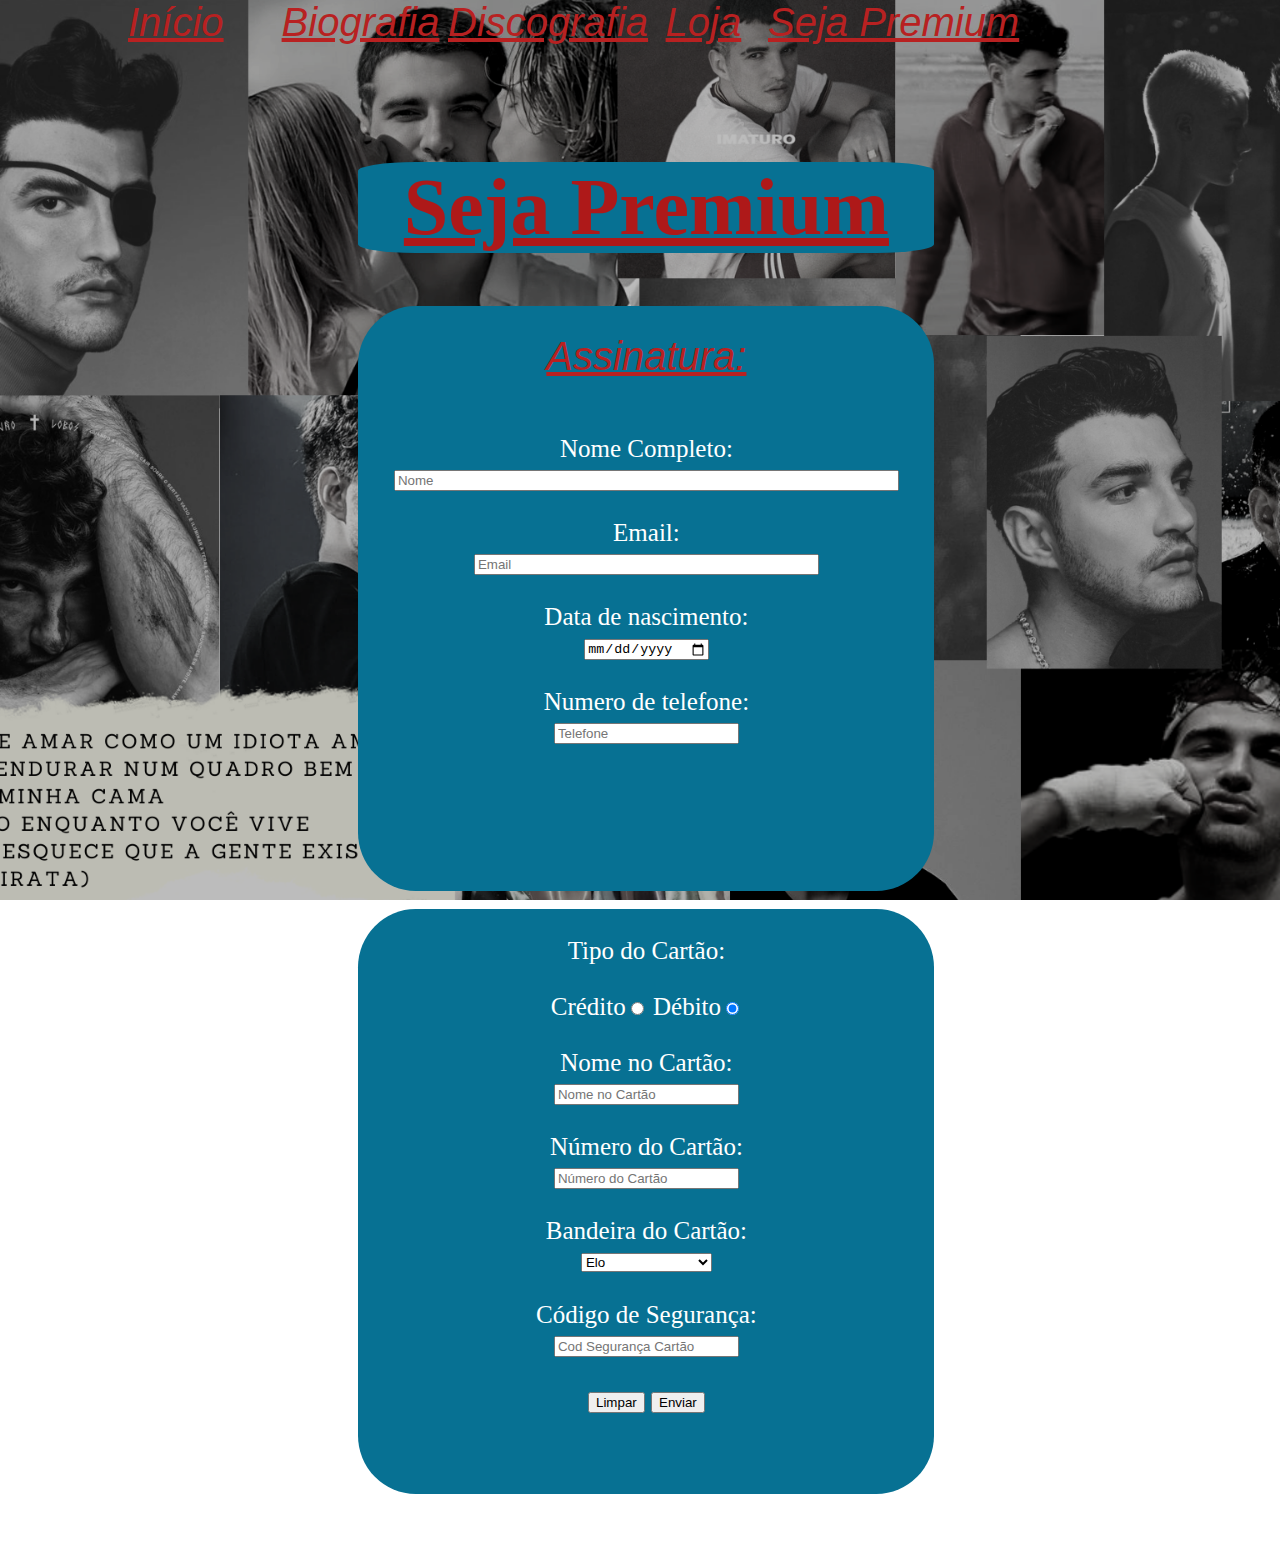
<file: formpremium.html>
<!DOCTYPE html>
<html lang="en">

<head>
    <meta charset="UTF-8">
    <meta http-equiv="X-UA-Compatible" content="IE=edge">
    <meta name="viewport" content="width=device-width, initial-scale=1.0">
    <title>Formulario Premium</title>
    <link rel="stylesheet" href="style.css">
    <link rel="icon" href="imgSite/fav1.png">
    <style type="text/css">
        #form {
            background-color: #077193;
            text-align: center;
            font-size: 25px;
            font-family: fantasy;
            color:white;
            width: 45%;
            height:65%;
            position: relative;
            left: 28%; 
            border-radius: 10%;           

        }
    </style>
</head>

<body class="bg">

    <a class="menu" href="index.html" style="position:absolute; left: 10%;">Início</a>
    <a class="menu" href="pagBiografia.html" style="position:absolute; left: 22%;">Biografia</a>
    <a class="menu" href="pagDiscografia.html" style="position:absolute; left: 35%;">Discografia</a>
    <a class="menu" href="pagLoja.html" style="position:absolute; left: 52%;">Loja</a>
    <a class="menu" href="pagPremium.html" style="position:absolute; left: 60%;">Seja Premium</a>
    <br><br><br><br><br><br>
    
    <h1 class="titulos"
        style="background-color: #077193; width: 45%; position: relative; left: 28%; text-align: center; border-radius: 10%;"><u>Seja
            Premium</u>
    </h1>


    <div id="form">
    <br>
            <form>
                <legend>
                     <u class="menu">Assinatura:</u> 
                </legend>
  
                <br><br>

                <label for="nome">Nome Completo:</label> <br>
                <input type="text" name="nome" id="nome" size="60" maxlength="45" minlength="3" required
                    placeholder="Nome" spellcheck>
                <br><br>

                <label for="email">Email:</label> <br>
                <input type="Email" name="Email" id="Email" size="40" maxlength="70" minlength="10" required
                    placeholder="Email" spellcheck>
                <br><br>

                <label for="datanasc">Data de nascimento:</label> <br>
                <input type="date" name="datanasc" id="datanasc">
                <br><br>

                <label for="telefone">Numero de telefone: </label><br>
                <input type="text" name="telefone" id="telefone" size="20" maxlength="20" minlength="10" required
                placeholder="Telefone">
                <br><br>

            </form>  
            </div><br>

            <div id="form">
                <br>
                <form>
                    <label for="tipo">Tipo do Cartão: </label><br><br>
                Crédito<input type="radio" name="tpcartao" value="Crédito">
                Débito<input type="radio" name="tpcartao" value="Débito" checked>
                <br><br>
          
              <label for="nomecart">Nome no Cartão:</label> <br>
               <input type="text" name="nomecart" id="nomecart" size="20" maxlength="30" minlength="10" required placeholder="Nome no Cartão"spellcheck>
              <br><br>
          
              <label for="numcartao">Número do Cartão: </label> <br>
              <input type="number" name="numcartao" id="numcartao" size="20" maxlength="15" minlength="10" required placeholder="Número do Cartão" spellcheck>
              <br><br>
          
              Bandeira do Cartão:<br>
              <select name="bandeira" id="bandeira">
                <option value="Msc">Mastercard </option>
                <option value="Visa">Visa</option>
                <option value="Elo" selected>Elo</option>
                <option value="Hpc">Hipercard</option>
                <option value="Ame">American Express</option>
                <option value="Mst">Maestro</option>
              </select>
              <br><br>
          
              <label for="codseg">Código de Segurança:</label> <br>
              <input type="number" name="codseg" id="codseg" size="4" maxlength="3" minlength="3" required placeholder="Cod Segurança Cartão" spellcheck>
              <br><br>

                <input type="reset" value="Limpar" size="20">
                <input type="submit" name="btnEnviar" value="Enviar" size="20">
                </form>
            </div>

            

    <br><br><br><br>

</body>

</html>
</file>
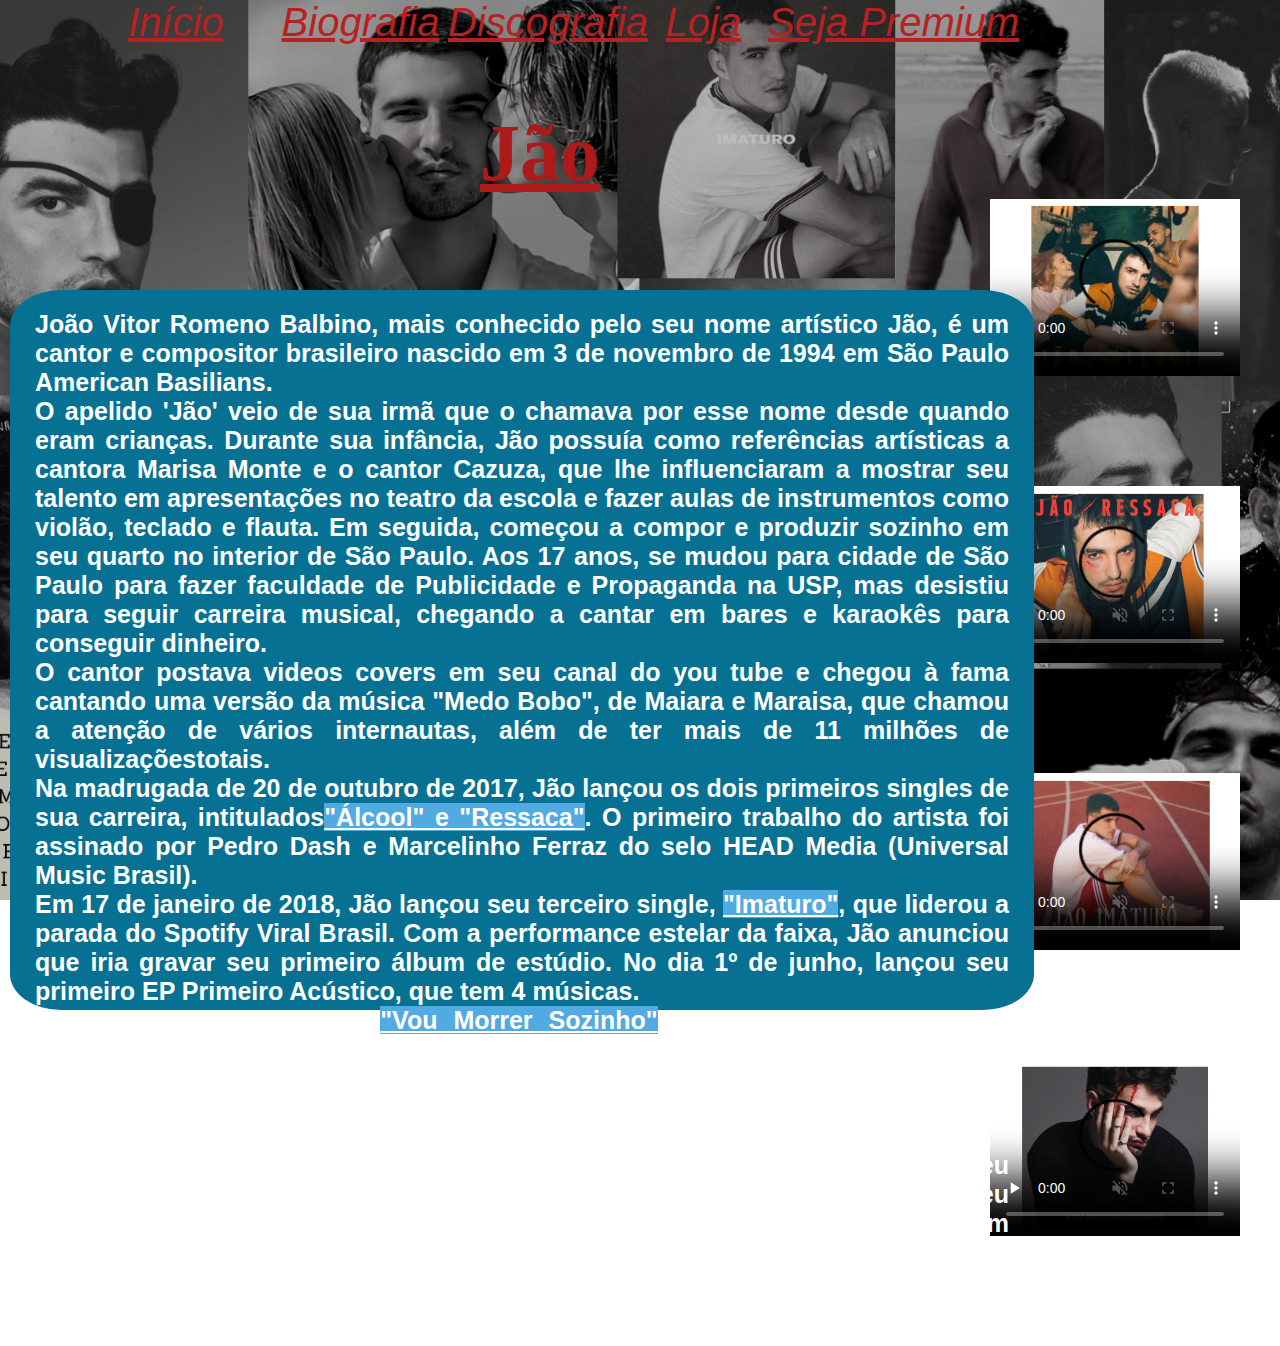
<file: pagBiografia.html>
<!DOCTYPE html>
<html lang="en">
<head>
    <meta charset="UTF-8">
    <meta http-equiv="X-UA-Compatible" content="IE=edge">
    <meta name="viewport" content="width=device-width, initial-scale=1.0">
    <title>Conheça Jão</title>
    <link rel="stylesheet" href="style.css">
    <link rel="icon" href="imgSite/fav1.png">
    <style type="text/css">
        #videos1 {
            float: right;
        }
        #mark{
            background-color: #51aae1;
            text-decoration: underline;
            
        }
    </style>
</head>

<body class="bg">

    <a class="menu" href="index.html" style="position:absolute; left: 10%;">Início</a>
    <a class="menu" href="pagBiografia.html" style="position:absolute; left: 22%;">Biografia</a>
    <a class="menu" href="pagDiscografia.html" style="position:absolute; left: 35%;">Discografia</a>
    <a class="menu" href="pagLoja.html" style="position:absolute; left: 52%;">Loja</a>
    <a class="menu" href="pagPremium.html" style="position:absolute; left: 60%;">Seja Premium</a>

    <br><br>
    <br><br>
    <br><br>
    <b class="titulos"><u>
            <center style="padding-right: 200px ; ">Jão</center>
        </u>
        
    <aside align="right" id="videos1" style="position:relative; right: 40px">

        <video width="250px" controls muted preload="none" poster="imgSite/capaalcool.png">
            <source src="imgSite/Jão - Álcool.mp4" type="video/mp4">
        </video><br><br>

        <video width="250px" controls muted preload="none" poster="imgSite/caparessaca.png">
            <source src="imgSite/Jão - Ressaca.mp4" type="video/mp4">
        </video><br><br>

        <video width="250px" controls muted preload="none" poster="imgSite/capaimaturo.png">
            <source src="imgSite/Jão - Imaturo.mp4" type="video/mp4">
        </video><br><br>

        <video width="250px" controls muted preload="none" poster="imgSite/capavoumorrer.png">
            <source src="imgSite/Jão - Vou Morrer Sozinho.mp4" type="video/mp4">
        </video><br><br>

    </aside>

    <div class="escrita" align="justify">
        João Vitor Romeno Balbino, mais conhecido pelo seu nome artístico Jão,
        é um cantor e compositor brasileiro nascido em 3 de novembro de 1994 em
        São Paulo American Basilians. <br>
        O apelido 'Jão' veio de sua irmã que o chamava por esse nome desde quando eram crianças.
        Durante sua infância, Jão possuía como referências artísticas a cantora Marisa Monte e
        o cantor Cazuza, que lhe influenciaram a mostrar seu talento em apresentações no teatro
        da escola e fazer aulas de instrumentos como violão, teclado e flauta. Em seguida, começou
        a compor e produzir sozinho em seu quarto no interior de São Paulo. Aos 17 anos, se mudou
        para cidade de São Paulo para fazer faculdade de Publicidade e Propaganda na USP, mas
        desistiu para seguir carreira musical, chegando a cantar em bares e karaokês para conseguir
        dinheiro. <br>
        O cantor postava videos covers em seu canal do you tube e chegou à fama cantando uma versão
        da música "Medo Bobo", de Maiara e Maraisa, que chamou a atenção de vários internautas,
        além de ter mais de 11 milhões de visualizaçõestotais. <br>
        Na madrugada de 20 de outubro de 2017, Jão lançou os dois primeiros
        singles de sua carreira, intitulados<b id="mark">"Álcool" e "Ressaca"</b>. O primeiro trabalho
        do artista foi assinado por Pedro Dash e Marcelinho Ferraz do selo HEAD Media
        (Universal Music Brasil).<br>
        Em 17 de janeiro de 2018, Jão lançou seu terceiro single, <b id="mark">"Imaturo"</b>,
        que liderou a parada do Spotify Viral Brasil. Com a performance estelar da faixa, Jão
        anunciou que iria gravar seu primeiro álbum de estúdio. No dia 1º de junho, lançou
        seu primeiro EP Primeiro Acústico, que tem 4 músicas.<br>
        Em 14 de agosto, lançou <b id="mark">"Vou Morrer Sozinho"</b>, segundo single do álbum "LOBOS",
        quesomente em 17 de agosto recebeu o título "LOBOS", que estreou com sete faixas e
        se tornou o album mais popular do Spotify, com músicas que estão no Top 50.
        Além disso, também ficou em segundo lugar no iTunes, atrás da cantora americana
        Ariana Grande, que lançou seu álbum no mesmo dia.<br>
        Em 24 de fevereiro de 2021, Jão lançou "Coringa" como o primeiro single de seu
        terceiro álbum de estúdio Pirata.
        Atualmente o cantor está na estrada com seu novo show, referente a seu recente e mais
        popular album: Pirata, que conta com 11 faixas e com cerca de 1.289.541 visualizações.
    </div>
    </article>
 <br><br><br><br><br>
<br><br><br><br><br><br><br><br><br><br><br><br>
</body>

</html>
</file>
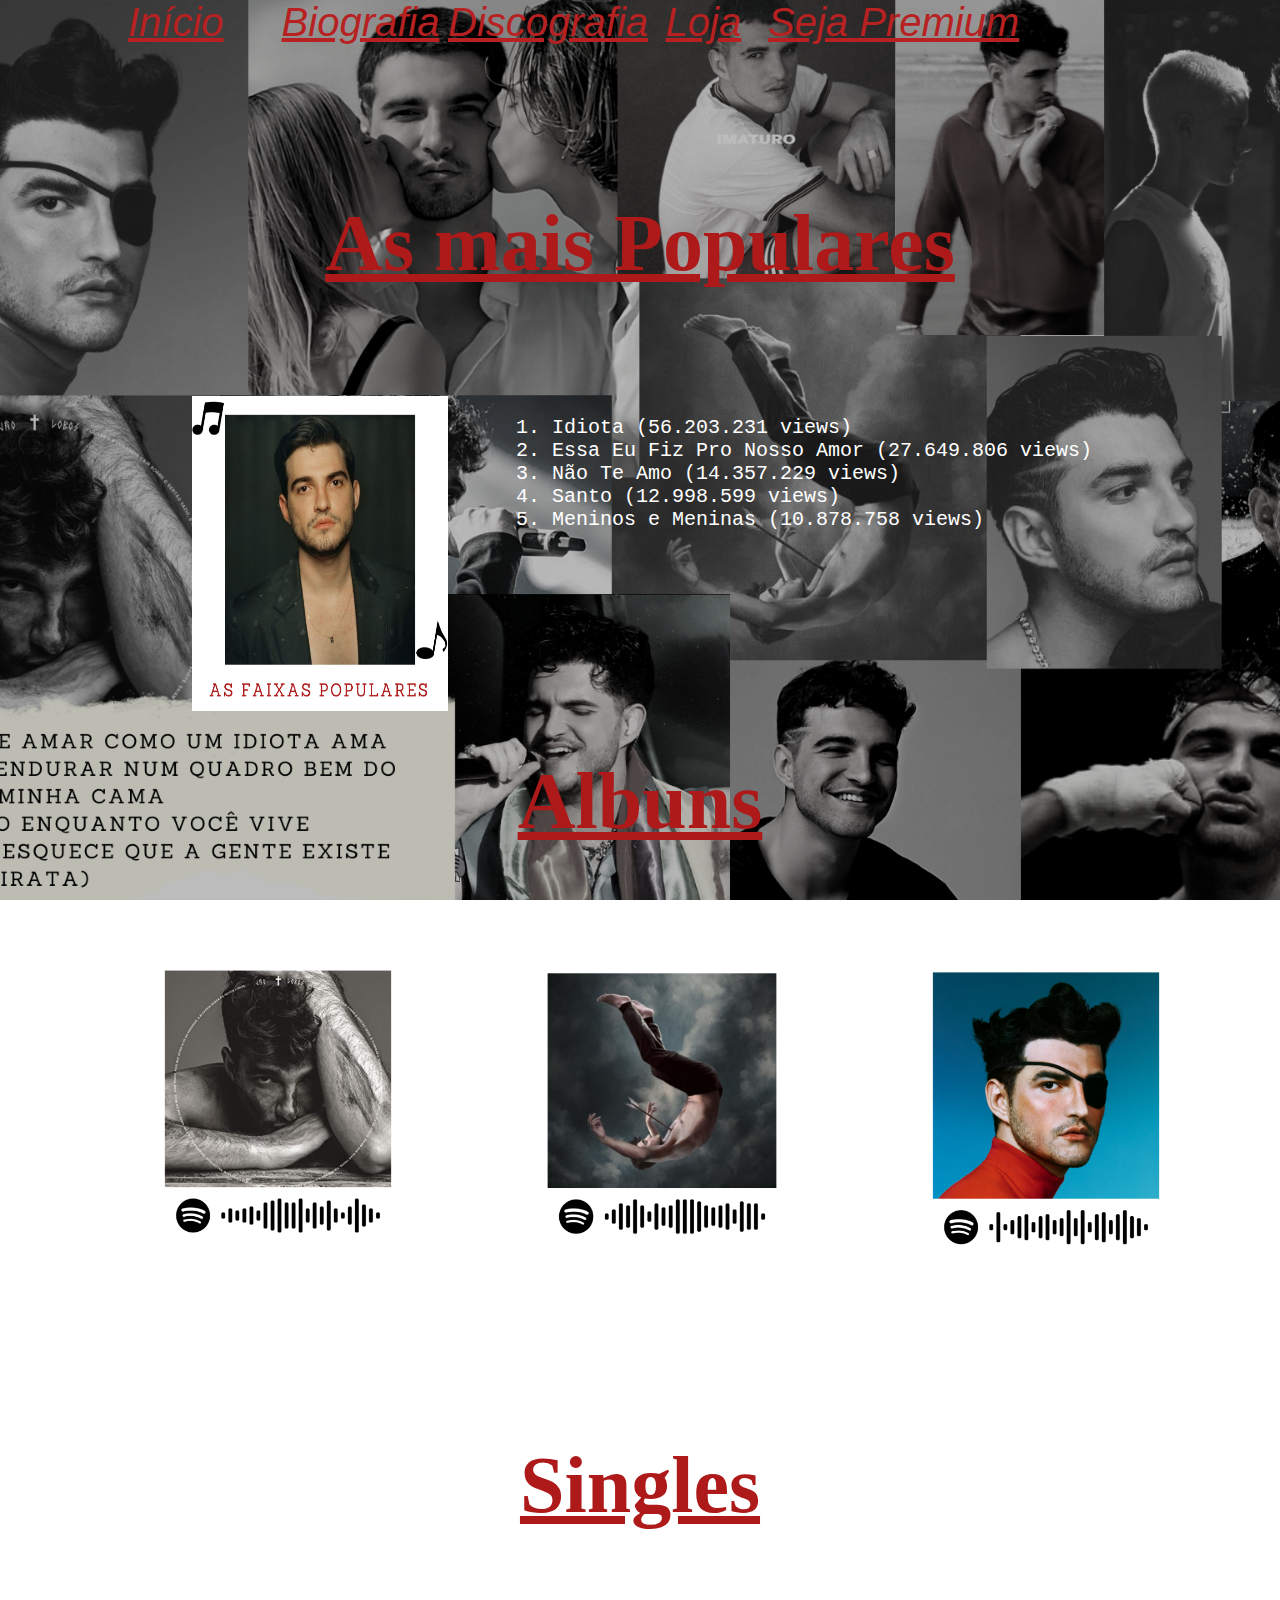
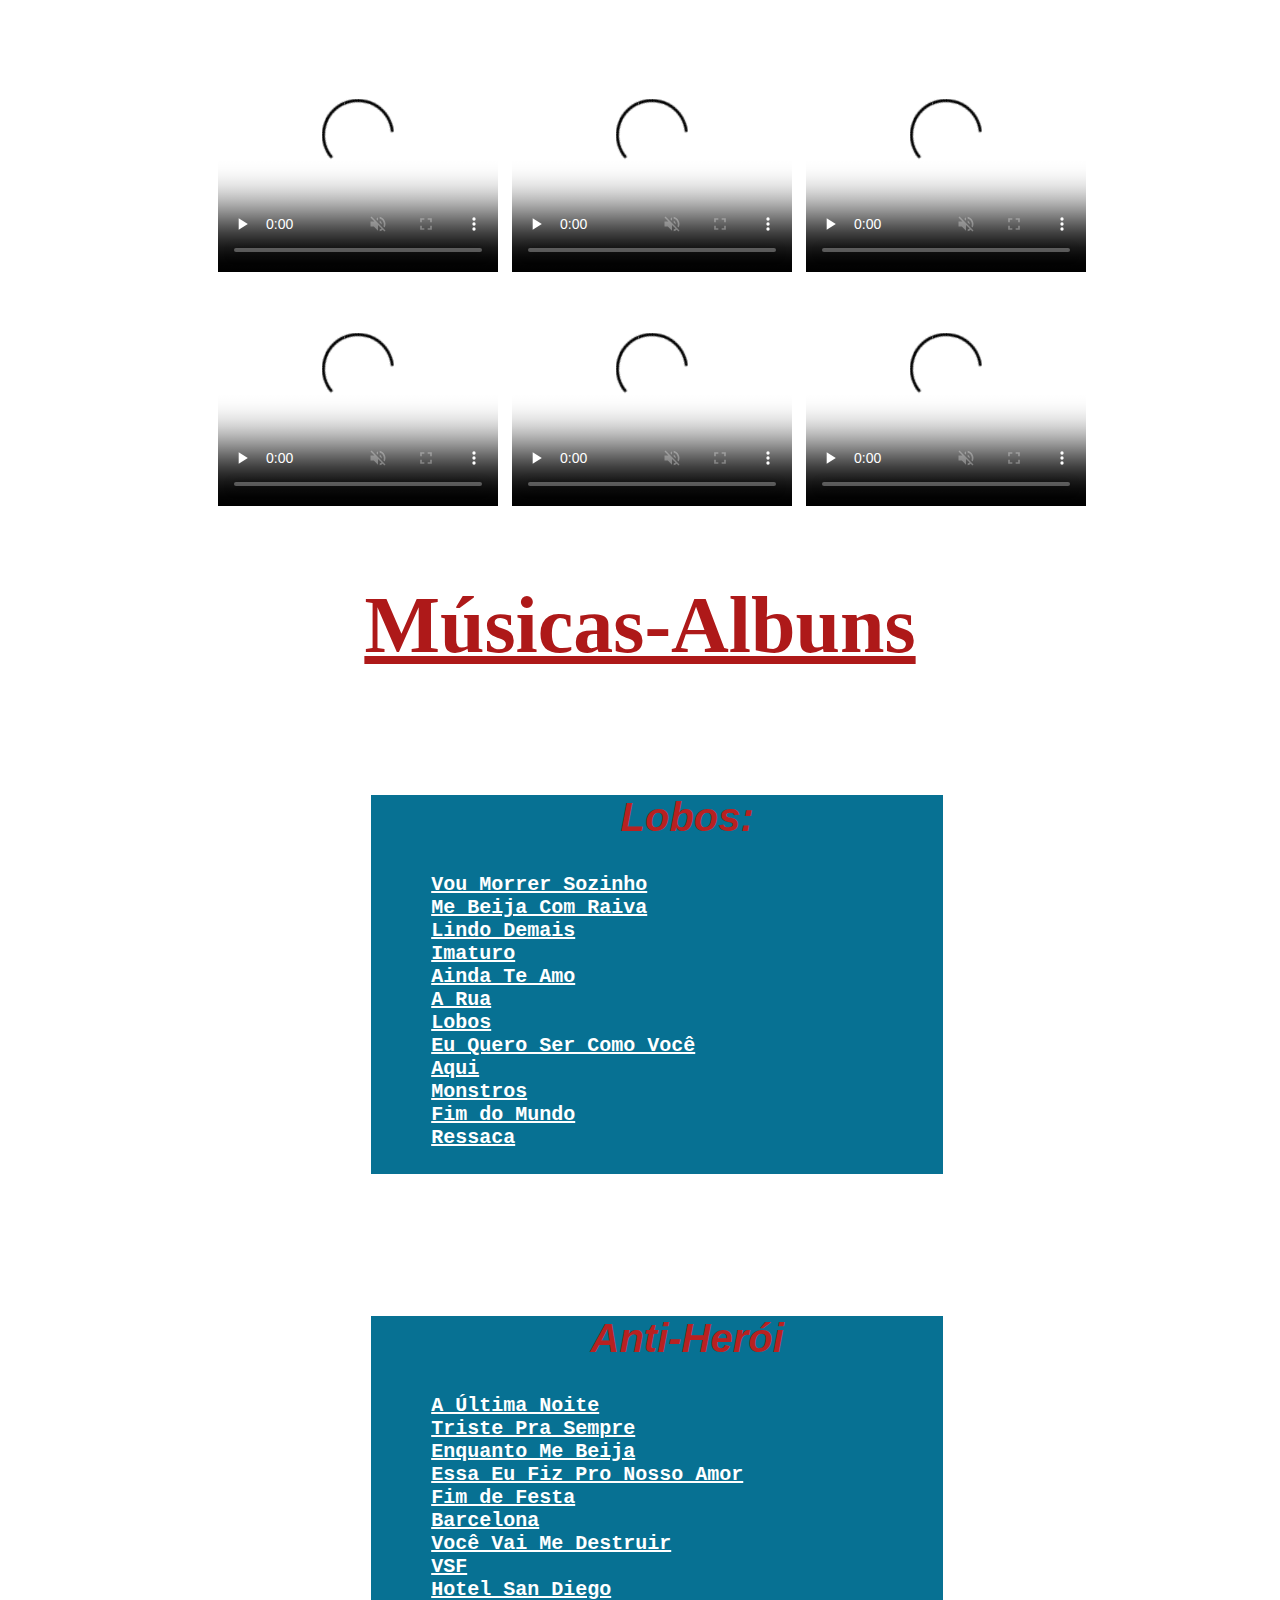
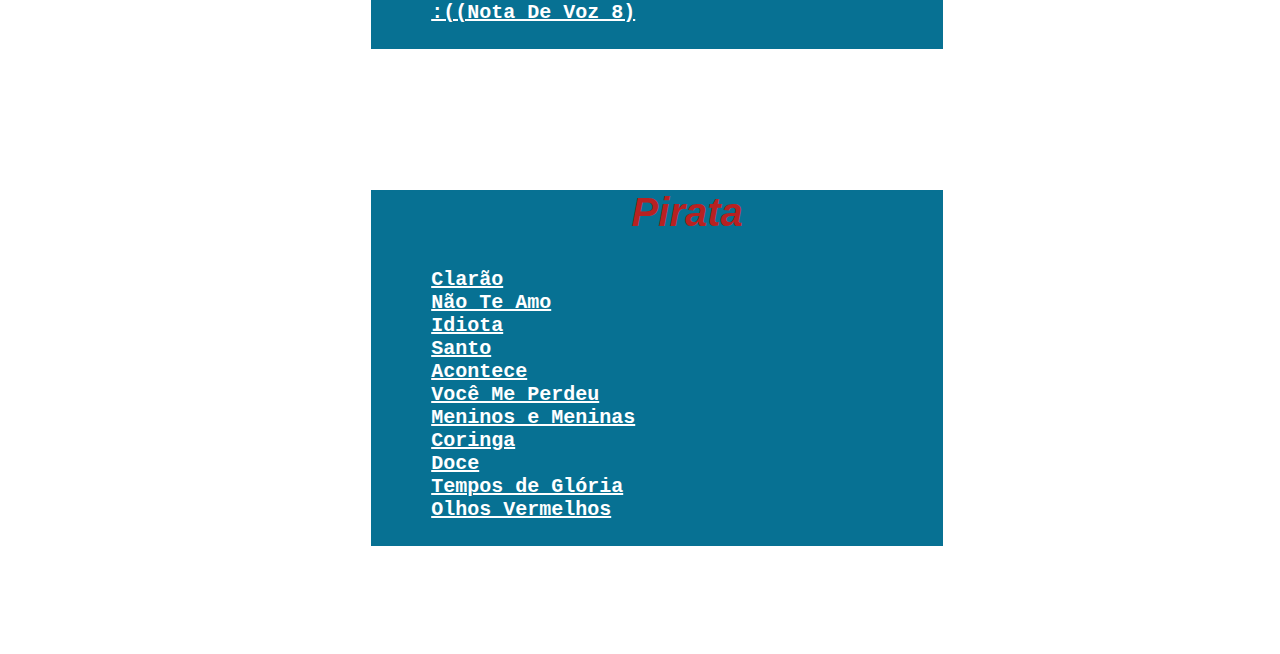
<file: pagDiscografia.html>
<!DOCTYPE html>
<html lang="en">

<head>
    <meta charset="UTF-8">
    <meta http-equiv="X-UA-Compatible" content="IE=edge">
    <meta name="viewport" content="width=device-width, initial-scale=1.0">
    <title>Conheça Jão</title>
    <link rel="stylesheet" href="style.css">
    <link rel="icon" href="imgSite/fav1.png">  
</head>
<style type="text/css">
    #nomecapa {
        color: white;
        font-family: fantasy;
        font-size: 30px;
        letter-spacing: 2px;

    }

    #singles {
        position: relative;
        left: 15%;
    }

    #playlist {
        position: relative;
        left: 6%;
        margin-left: 23%;
        background-color: #077193;
        width: 40%;
        padding: 0px 0px 25px 60px;
    }
</style>

<body class="bg">

    <a class="menu" href="index.html" style="position:absolute; left: 10%;">Início</a>
    <a class="menu" href="pagBiografia.html" style="position:absolute; left: 22%;">Biografia</a>
    <a class="menu" href="pagDiscografia.html" style="position:absolute; left: 35%;">Discografia</a>
    <a class="menu" href="pagLoja.html" style="position:absolute; left: 52%;">Loja</a>
    <a class="menu" href="pagPremium.html" style="position:absolute; left: 60%;">Seja Premium</a>
    <br><br><br><br><br><br><br><br><br><br><br>

    <b class="titulos"><u>
            <center>As mais Populares</center>
        </u></b><br>
    <figure id="capas">
        <img src="imgSite/Capas discografia.png" width="20%" height="35%" style="position:absolute; left: 15%;">
    </figure>

    <ol style="position:absolute; left:40%; text-align: left;" class="tabela">
        <li>Idiota (56.203.231 views)</li>
        <li>Essa Eu Fiz Pro Nosso Amor (27.649.806 views)</li>
        <li>Não Te Amo (14.357.229 views)</li>
        <li>Santo (12.998.599 views)</li>
        <li>Meninos e Meninas (10.878.758 views)</li>


    </ol>
    <br><br><br><br><br><br><br><br><br><br>
    <br><br><br><br><br><br><br><br><br><br>

    <b class="titulos"><u>
            <center align="center">Albuns</center>
        </u>

    </b><br>

    <figure id="capas">

        <map name="albumSpotify1">
            <area shape="rect" coords="46,23,258,277"
                href="https://open.spotify.com/album/67a6pDoMKQYOKGMnmUQZbq?si=cNXFBQwUTciOxzZdmsr8UQ&nd=1"
                target="_blank" title="Album LOBOS" alt="Album LOBOS">
        </map>
        <img src="imgSite/disclobos.png" width="300" height="300px" style="position:absolute; left: 10%;"
            usemap="#albumSpotify1">

        <map name="albumSpotify2">
            <area shape="rect" coords="40,28,259,228"
                href="https://open.spotify.com/album/3l3LZovnHa1TmtR1V2fxkP?si=HvdAOF8mTpO9zeG-vVn-BQ&nd=1"
                target="_blank" title="Album Anti-Herói" alt="Album Anti-Herói">
        </map>
        <img src="imgSite/discantiheroi.png" width="300" height="300" style="position:absolute; left: 40%;"
            usemap="#albumSpotify2">

        <map name="albumSpotify3">
            <area shape="rect" coords="43,25,260,243" href="https://open.spotify.com/album/2LeCiUHBSmUMyrclDEEBly"
                usemap="#albumSpotify3" target="_blank" title="Album Pirata" alt="Album Pirata">
        </map>
        <img src="imgSite/discpirata.png" width="300" height="300" style="position:absolute; left: 70%;"
            usemap="#albumSpotify3">

    </figure>
    <br><br><br><br><br><br><br><br><br><br><br><br><br><br><br><br>
    <div id="nomecapa">
        <h1 style="position: absolute; left: 10%;">Lobos</h1>
        <h1 style="position: absolute; left: 40%;">Anti-Herói</h1>
        <h1 style="position: absolute; left: 70%;">Pirata</h1>
    </div>
    <br><br><br><br><br><br><br><br><br><br><br>

    <b class="titulos"><u>
            <center> Singles</center>
        </u></b><br>


    <div id="singles" class="videos2">

        <video width="280" height="250" controls muted preload="none" style="position: absolute; left: 2%;" 
        poster="https://portalpopline.com.br/wp-content/uploads/2018/08/jao-morrer.jpg" >
            <source src="imgSite/Jão - Vou Morrer Sozinho.mp4" type="video/mp4">
        </video>
         <!--vou morrer sozinho----> 
         
         <video width="280" height="250" controls muted preload="none" style="position: absolute; left: 25%;" 
         poster="https://www.updatepop.com/wp-content/uploads/2019/10/IMG_20191008_212412.jpg" >
            <source src="imgSite/Jão - Enquanto Me Beija.mp4" type="video/mp4">
        </video>
            <!--Emquanto me beija----> 
            

        <video width="280" height="250" controls muted preload="none" style="position: absolute; left:48%;" 
        poster="https://i0.wp.com/gay.blog.br/wp-content/uploads/2021/02/Jao-Coringa-1.jpg?fit=512%2C385&ssl=1">
            <source src="imgSite/Jão - CORINGA.mp4"  type="video/mp4">
        </video><br>
            <!--Coringa---->

            <br><br><br><br><br><br>
            <br><br><br><br><br><br>

        <video width="280" height="250" controls muted preload="none" style="position: absolute; left: 2%;" 
        poster="https://portalpopline.com.br/wp-content/uploads/2018/12/jao-me-beija-com-raiv.jpg" >
            <source src="imgSite/Jão - Me Beija Com Raiva.mp4" type="video/mp4">
        </video>
            <!--me beija com raiva----> 

        <video width="280" height="250" controls muted preload="none" style="position: absolute; left: 25%;" 
        poster="https://portalpopline.com.br/wp-content/uploads/2019/11/J%C3%A3o-2.jpg" height="250" width="280" >
            <source src="imgSite/Jão - Essa Eu Fiz Pro Nosso Amor.mp4" type="video/mp4">
        </video>
             <!--essa eu fiz pro nosso amor---> 

        <video width="280" height="250" controls muted preload="none" style="position: absolute; left: 48%;" 
        poster="https://portalpopline.com.br/wp-content/uploads/2021/10/Jao-clipe-NAO-TE-AMO.jpg" >
            <source src="imgSite/Jão - Não Te Amo.mp4"  style="position: absolute; left:70px;" type="video/mp4">
        </video>
              <!--Não te amo---->
        
            

            
      

    </div>

    <br><br><br><br><br><br>
    <br><br><br><br><br><br>
    <br><br><br><br><br><br>

    <b class="titulos"><u>
            <center>Músicas-Albuns</center>
        </u></b><br>

    <div id="playlist">
        <h2 class="menu" align="center">Lobos:</h2>
        <b class="tabela">
            <a style="color:#ffffff;"
                href="https://www.youtube.com/watch?v=sXamdn3RNQU&list=PLFhyE1KF83Ntmp8y3w188etUNlayg1TKA">Vou Morrer
                Sozinho</a><br>
            <a style="color:#ffffff;"
                href="https://www.youtube.com/watch?v=olvX4KfRObk&list=PLFhyE1KF83Ntmp8y3w188etUNlayg1TKA&index=2">Me
                Beija Com Raiva</a><br>
            <a style="color:#ffffff;"
                href="https://www.youtube.com/watch?v=1Qoq3t--gBQ&list=PLFhyE1KF83Ntmp8y3w188etUNlayg1TKA&index=3">Lindo
                Demais</a><br>
            <a style="color:#ffffff;"
                href="https://www.youtube.com/watch?v=irRY_P47ZgE&list=PLFhyE1KF83Ntmp8y3w188etUNlayg1TKA&index=4">Imaturo</a><br>
            <a style="color:#ffffff;"
                href="https://www.youtube.com/watch?v=3xlzDzEB61I&list=PLFhyE1KF83Ntmp8y3w188etUNlayg1TKA&index=5">Ainda
                Te Amo</a><br>
            <a style="color:#ffffff;"
                href="https://www.youtube.com/watch?v=dYv2qMsVLtg&list=PLFhyE1KF83Ntmp8y3w188etUNlayg1TKA&index=6">A
                Rua</a><br>
            <a style="color:#ffffff;"
                href="https://www.youtube.com/watch?v=7xwjLCCVZRk&list=PLFhyE1KF83Ntmp8y3w188etUNlayg1TKA&index=7">Lobos</a><br>
            <a style="color:#ffffff;"
                href="https://www.youtube.com/watch?v=uVB9CAn5Np0&list=PLFhyE1KF83Ntmp8y3w188etUNlayg1TKA&index=8">Eu
                Quero Ser Como Você</a><br>
            <a style="color:#ffffff;"
                href="https://www.youtube.com/watch?v=AhoGPxjHKbk&list=PLFhyE1KF83Ntmp8y3w188etUNlayg1TKA&index=9">Aqui</a><br>
            <a style="color:#ffffff;"
                href="https://www.youtube.com/watch?v=-Aif61FbROg&list=PLFhyE1KF83Ntmp8y3w188etUNlayg1TKA&index=10">Monstros</a><br>
            <a style="color:#ffffff;"
                href="https://www.youtube.com/watch?v=4T6KfHOwJQw&list=PLFhyE1KF83Ntmp8y3w188etUNlayg1TKA&index=11">Fim
                do Mundo</a><br>
            <a style="color:#ffffff;"
                href="https://www.youtube.com/watch?v=fNLvf0AIcRI&list=PLFhyE1KF83Ntmp8y3w188etUNlayg1TKA&index=12">Ressaca</a><br>
        </b>
    </div>
    <br><br><br>
    <br><br><br>

    <div id="playlist">
        <h2 class="menu" align="center">Anti-Herói</h2>
        <b class="tabela">
            <a style="color:#ffffff;"
                href="https://youtu.be/H6Dbnk511FI?list=OLAK5uy_kNHNrrnKNgklUfUk8VNcPoJessuGaS0GA">A Última
                Noite</a><br>
            <a style="color:#ffffff;"
                href="https://youtu.be/rkUAN3Peg5A?list=OLAK5uy_kNHNrrnKNgklUfUk8VNcPoJessuGaS0GA">Triste Pra
                Sempre</a><br>
            <a style="color:#ffffff;"
                href="https://youtu.be/9KW6qNsHgMg?list=OLAK5uy_kNHNrrnKNgklUfUk8VNcPoJessuGaS0GA">Enquanto Me
                Beija</a><br>
            <a style="color:#ffffff;"
                href="https://youtu.be/JdKDGAZaO9Y?list=OLAK5uy_kNHNrrnKNgklUfUk8VNcPoJessuGaS0GA">Essa Eu Fiz Pro Nosso
                Amor</a><br>
            <a style="color:#ffffff;"
                href="https://youtu.be/bW_1p13FdbQ?list=OLAK5uy_kNHNrrnKNgklUfUk8VNcPoJessuGaS0GA">Fim de Festa</a><br>
            <a style="color:#ffffff;"
                href="https://youtu.be/wyCqLOuGRYc?list=OLAK5uy_kNHNrrnKNgklUfUk8VNcPoJessuGaS0GA">Barcelona</a><br>
            <a style="color:#ffffff;"
                href="https://youtu.be/pRGSPs_2sBQ?list=OLAK5uy_kNHNrrnKNgklUfUk8VNcPoJessuGaS0GA">Você Vai Me
                Destruir</a><br>
            <a style="color:#ffffff;"
                href="https://youtu.be/zeqcOvSMddU?list=OLAK5uy_kNHNrrnKNgklUfUk8VNcPoJessuGaS0GA">VSF</a><br>
            <a style="color:#ffffff;"
                href="https://youtu.be/O2Bd0EJg2Oc?list=OLAK5uy_kNHNrrnKNgklUfUk8VNcPoJessuGaS0GA">Hotel San
                Diego</a><br>
            <a style="color:#ffffff;"
                href="https://youtu.be/ziMc-JYxtfY?list=OLAK5uy_kNHNrrnKNgklUfUk8VNcPoJessuGaS0GA">:((Nota De Voz
                8)</a><br>
        </b>
    </div>

    <br><br><br>
    <br><br><br>

    <div id="playlist">
        <h2 class="menu" align="center">Pirata</h2>
        <b class="tabela">
            <a style="color:#ffffff;"
                href="https://youtu.be/E-3NTWMFgp0?list=OLAK5uy_lDzFp3230cgQ7HycfM9MBeniysLdT0tVU">Clarão</a><br>
            <a style="color:#ffffff;"
                href="https://youtu.be/9mmWVXaXsY8?list=OLAK5uy_lDzFp3230cgQ7HycfM9MBeniysLdT0tVU">Não Te Amo</a><br>
            <a style="color:#ffffff;"
                href="https://youtu.be/46w_wj1hXac?list=OLAK5uy_lDzFp3230cgQ7HycfM9MBeniysLdT0tVU">Idiota</a><br>
            <a style="color:#ffffff;"
                href="https://youtu.be/BwcfesZoB8I?list=OLAK5uy_lDzFp3230cgQ7HycfM9MBeniysLdT0tVU">Santo</a><br>
            <a style="color:#ffffff;"
                href="https://youtu.be/mPabpnxID2w?list=OLAK5uy_lDzFp3230cgQ7HycfM9MBeniysLdT0tVU">Acontece</a><br>
            <a style="color:#ffffff;"
                href="https://youtu.be/oF1eGdXWgPQ?list=OLAK5uy_lDzFp3230cgQ7HycfM9MBeniysLdT0tVU">Você Me
                Perdeu</a><br>
            <a style="color:#ffffff;"
                href="https://youtu.be/I4szEiMRfLQ?list=OLAK5uy_lDzFp3230cgQ7HycfM9MBeniysLdT0tVU">Meninos e
                Meninas</a><br>
            <a style="color:#ffffff;"
                href="https://youtu.be/KDTmmoSdqac?list=OLAK5uy_lDzFp3230cgQ7HycfM9MBeniysLdT0tVU">Coringa</a><br>
            <a style="color:#ffffff;"
                href="https://youtu.be/c2sK_kEoGhI?list=OLAK5uy_lDzFp3230cgQ7HycfM9MBeniysLdT0tVU">Doce</a><br>
            <a style="color:#ffffff;"
                href="https://youtu.be/KawAXixp-k8?list=OLAK5uy_lDzFp3230cgQ7HycfM9MBeniysLdT0tVU">Tempos de
                Glória</a><br>
            <a style="color:#ffffff;"
                href="https://youtu.be/uDScG7_uofY?list=OLAK5uy_lDzFp3230cgQ7HycfM9MBeniysLdT0tVU">Olhos
                Vermelhos</a><br>
        </b>
    </div>
    <br><br><br>
    <br><br><br>




</body>
</file>
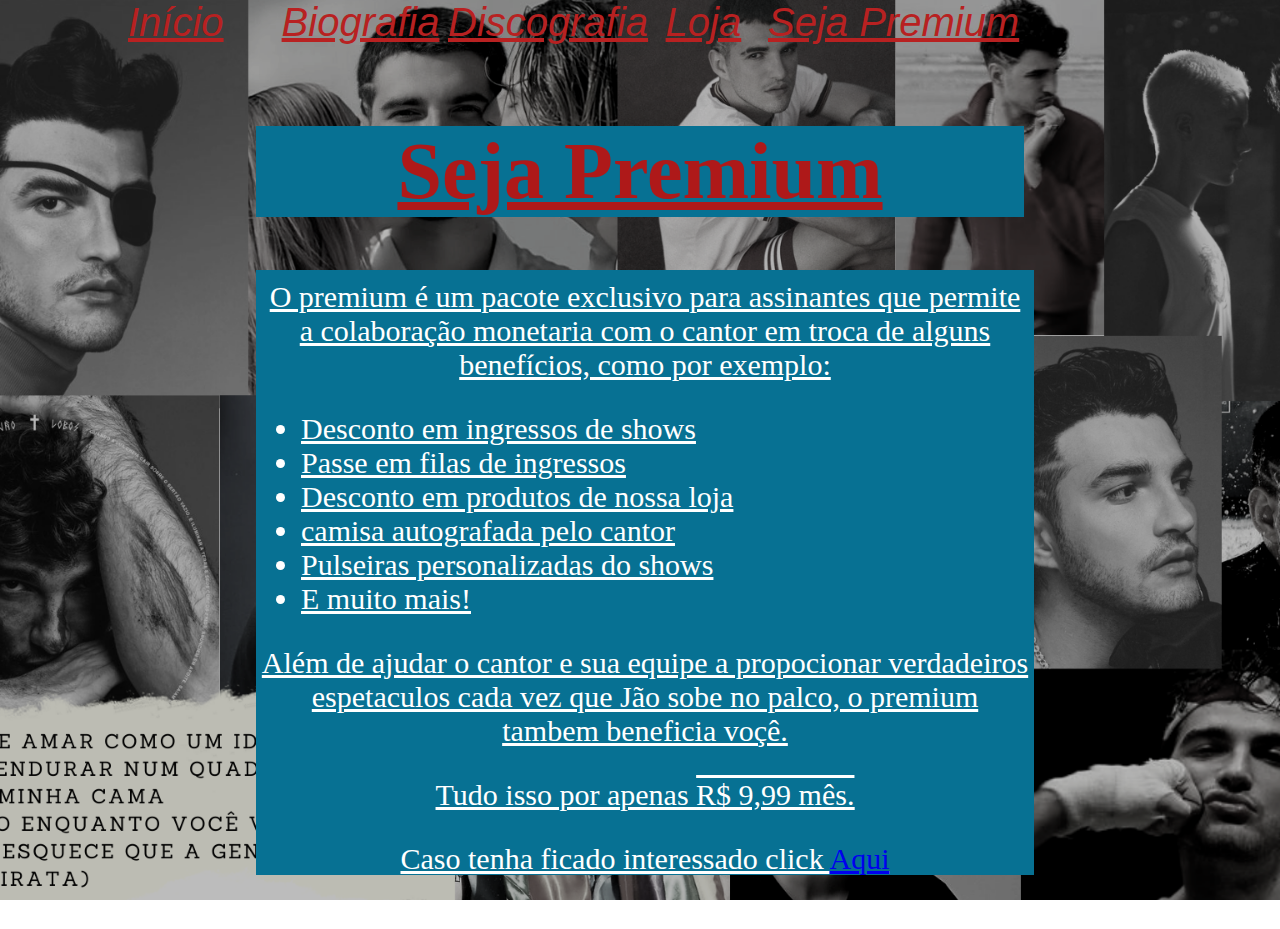
<file: pagPremium.html>
<!DOCTYPE html>
<html lang="en">

<head>
    <meta charset="UTF-8">
    <meta http-equiv="X-UA-Compatible" content="IE=edge">
    <meta name="viewport" content="width=device-width, initial-scale=1.0">
    <title>Conheça Jão</title>
    <link rel="stylesheet" href="style.css">
    <link rel="icon" href="imgSite/fav1.png">
    <style type="text/css">
        #premium {
            background-color: #077193;
            font-family: fantasy;
            font-size: 30px;
            color: white;
            text-decoration:  underline;
            text-align: center;
            width: 60%;
            height: 65%;
            position: relative;
            left: 20%;
            padding: 10px 5px 10px 5px;
        }
        #mark{
            
            text-decoration: overline underline;
            
        }
    </style>
</head>

<body class="bg">

    <a class="menu" href="index.html" style="position:absolute; left: 10%;">Início</a>
    <a class="menu" href="pagBiografia.html" style="position:absolute; left: 22%;">Biografia</a>
    <a class="menu" href="pagDiscografia.html" style="position:absolute; left: 35%;">Discografia</a>
    <a class="menu" href="pagLoja.html" style="position:absolute; left: 52%;">Loja</a>
    <a class="menu" href="pagPremium.html" style="position:absolute; left: 60%;">Seja Premium</a>

    <br><br><br><br>

    <h1 class="titulos"
        style="background-color: #077193; width: 60%; position: relative; left: 20%; text-align: center;"><u>Seja Premium</u>
    </h1>
    <div id="premium">
        O premium é um pacote exclusivo para assinantes que permite a colaboração monetaria com o cantor em troca de alguns benefícios, como por exemplo: <br>

            <ul style="text-align:left">
                <li> Desconto em ingressos de shows</li>
                <li>Passe em filas de ingressos</li>
                <li>Desconto em produtos de nossa loja</li>
                <li>camisa autografada pelo cantor</li>
                <li>Pulseiras personalizadas do shows</li>
                <li>E muito mais!</li>
            </ul>

            <p>Além de ajudar o cantor e sua equipe a propocionar verdadeiros espetaculos cada vez que Jão sobe no palco, o premium tambem beneficia voçê. </p>
             <p  style="font-size: 30px;">Tudo isso por apenas <u id="mark" > R$ 9,99 mês.</u> </p>
             Caso tenha ficado interessado click   <a href="formpremium.html" >Aqui</a>

    </div>
<br><br><br>







</body>

</html>
</file>
<file: style.css>
body,
html {
    margin: 0;
    height: 100%;
}

.bg {
    background-image: url(imgSite/fundo\ jão\ 3.png);
    background-repeat: no-repeat;
    background-size: cover;
    background-position: center;
    background-attachment: fixed;
}

.menu {
    font-size: 40px;
    font-family: Impact, Haettenschweiler, 'Arial Narrow Bold', sans-serif;
    font-style: italic;
    color: #b82121;
    
    
}

.titulos {
    font-size: 80px;
    font-family: fantasy;
    color: #ae1919;

}

.tabela {
    font-size: 20px;
    font-family: 'Courier New', Courier, monospace;
    color: #ffffff;
    text-align: center;



}

.escrita {
    
    font-family: Arial, Helvetica, sans-serif;
    font-size: 25px;
    color: white;
    background-color: #077193;
    box-sizing: border-box;
    position: absolute;
    left: 10px;
    width: 80%;
    height: 80%;
    padding: 20px 25px 10px 25px;
    margin-bottom: 5px;
    border-radius: 5%;  
}

.Subtitulos{
    color: white;
    font-family: fantasy;
    font-size: 50px;
    letter-spacing: 2px;
    margin-left: 250px;
    text-decoration: underline;

}

figure.fotos img{
width: 200px;
height: 200px;
border: 20px solid #077193;
border-radius: 15px;

}

.subtexto p{
    position: absolute;
    bottom: 0%;
}
</file>
